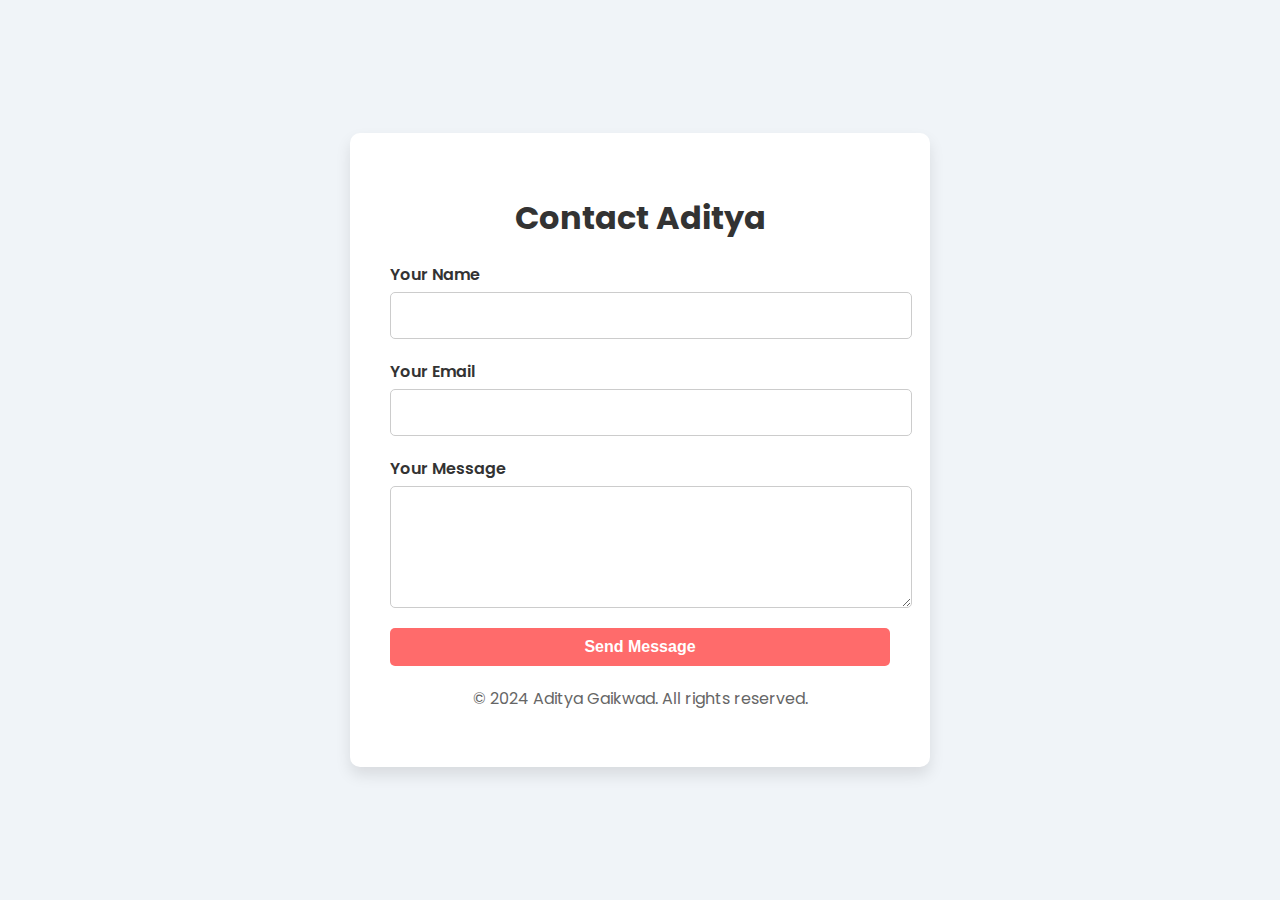
<file: contact-me.html>
<!DOCTYPE html>
<html lang="en">
<head>
    <meta charset="UTF-8">
    <meta name="viewport" content="width=device-width, initial-scale=1.0">
    <title>Contact Aditya</title>
    <link href="https://fonts.googleapis.com/css2?family=Poppins:wght@300;400;600&display=swap" rel="stylesheet">
    <style>
        body {
            font-family: 'Poppins', sans-serif;
            margin: 0;
            padding: 0;
            background-color: #f0f4f8;
            color: #333;
            display: flex;
            justify-content: center;
            align-items: center;
            min-height: 100vh;
        }

        .contact-container {
            background: #fff;
            padding: 40px;
            border-radius: 10px;
            box-shadow: 0 8px 15px rgba(0, 0, 0, 0.1);
            max-width: 500px;
            width: 100%;
        }

        .contact-container h1 {
            text-align: center;
            margin-bottom: 20px;
            font-size: 2em;
            color: #333;
        }

        .contact-container form {
            display: flex;
            flex-direction: column;
        }

        .contact-container label {
            font-weight: 600;
            margin-bottom: 5px;
        }

        .contact-container input,
        .contact-container textarea {
            font-family: 'Poppins', sans-serif;
            margin-bottom: 20px;
            padding: 10px;
            border-radius: 5px;
            border: 1px solid #ccc;
            font-size: 1em;
            width: 100%;
        }

        .contact-container textarea {
            resize: vertical;
            min-height: 100px;
        }

        .contact-container button {
            padding: 10px 20px;
            background-color: #ff6b6b;
            color: #fff;
            border: none;
            border-radius: 5px;
            font-weight: 600;
            font-size: 1em;
            cursor: pointer;
            transition: background 0.3s ease;
        }

        .contact-container button:hover {
            background-color: #f06595;
        }

        .contact-container p {
            text-align: center;
            margin-top: 20px;
            color: #666;
        }
    </style>
</head>
<body>

    <div class="contact-container">
        <h1>Contact Aditya</h1>
        <form action="https://formspree.io/f/xdknzwgj" method="POST">
            <label for="name">Your Name</label>
            <input type="text" id="name" name="name" required>

            <label for="email">Your Email</label>
            <input type="email" id="email" name="email" required>

            <label for="message">Your Message</label>
            <textarea id="message" name="message" required></textarea>

            <button type="submit">Send Message</button>
        </form>
        <p>&copy; 2024 Aditya Gaikwad. All rights reserved.</p>
    </div>

</body>
</html>
</file>
